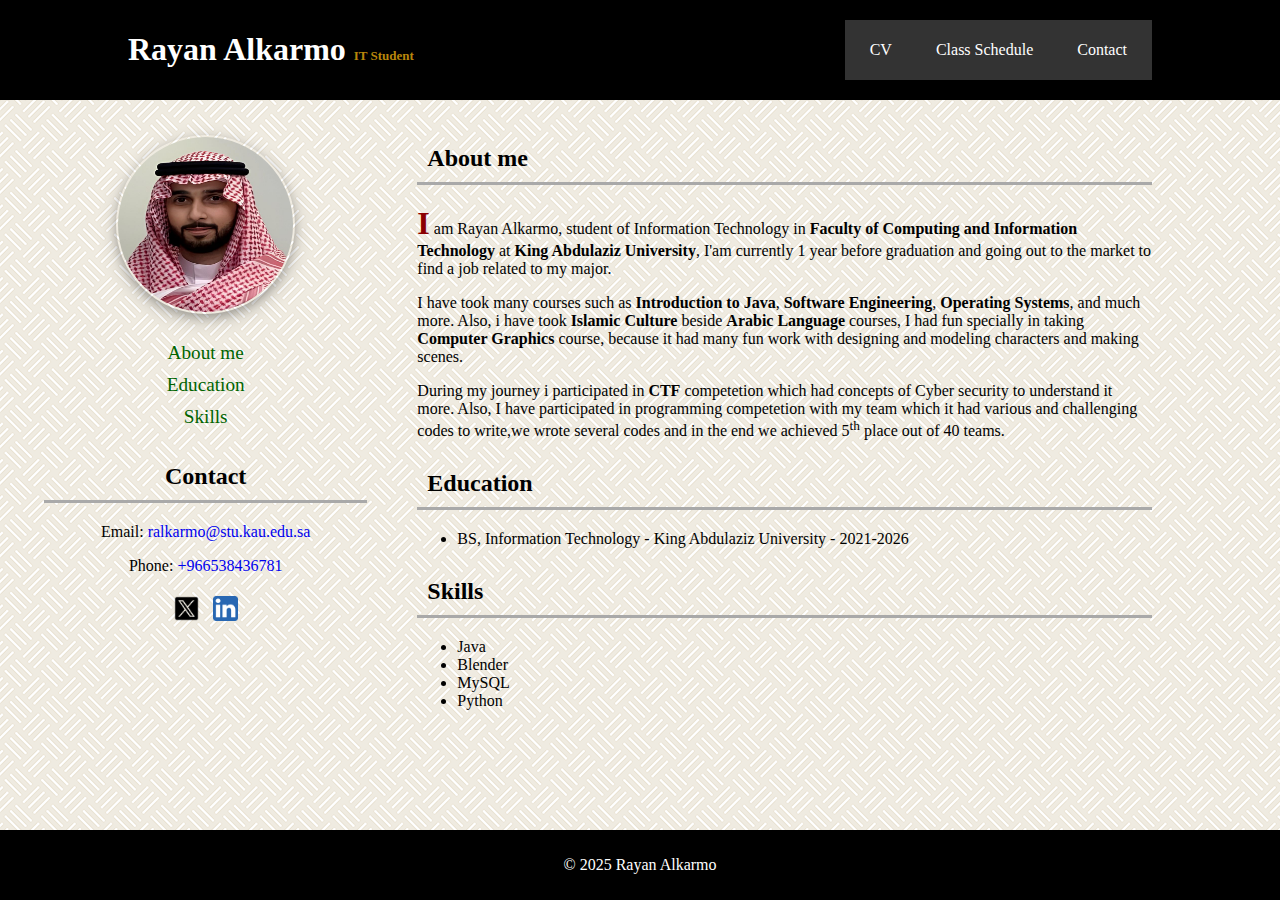
<file: index.html>
<!DOCTYPE html>
<html lang="en">

<head>
    <meta charset="UTF-8">
    <meta name="viewport" content="width=device-width, initial-scale=1.0">
    <title>Rayan Alkarmo</title>
    <link rel="stylesheet" href="style.css">
</head>

<body>

    <header>

        <div class="left-side-header">
            <h1>
                Rayan Alkarmo
                <span id="sub_title">IT Student</span>
            </h1>
        </div>

        <div class="right-side-bar">
            <nav>
                <ul>
                    <li><a href="index.html">CV</a></li>
                    <li><a href="schedule.html">Class Schedule</a></li>
                    <li><a href="contact.html">Contact</a></li>
                </ul>
            </nav>
        </div>

    </header>

    <main class="grid-container">
        <aside class="profile">
            <img src="images/profile.jpg" alt="Rayan Alkarmo" class="profile-pic">
            <ul class="left-side-menu">
                <li><a href="#about_me">About me</a></li>
                <li><a href="#education">Education</a></li>
                <li><a href="#skills">Skills</a></li>
            </ul>

            <h2 class="title">Contact</h2>
            <p>Email: <a href="mailto:ralkarmo@stu.kau.edu.sa">ralkarmo@stu.kau.edu.sa</a></p>
            <p>Phone: <a href="+966538436781">+966538436781</a></p>
            <div>
                <a target="_blank" href="https://x.com/RxRzZ"> <img class="social-media-icon" src="images/x.png"
                        alt="X icon"></a>
                <a target="_blank" href="https://www.linkedin.com"> <img class="social-media-icon"
                        src="images/linkedin.png" alt="linkedin"></a>
            </div>
        </aside>
        <section class="content">
            <h2 id="about_me" class="title">About me</h2>
            <div class="about">
                <p>I am Rayan Alkarmo, student of Information Technology in <strong>Faculty of Computing and Information
                        Technology</strong> at <strong>King Abdulaziz University</strong>, I'am currently 1 year before
                    graduation and going out to the market to find a job related to my major.</p>

                <p>I have took many courses such as <strong>Introduction to Java</strong>, <Strong>Software
                        Engineering</Strong>, <Strong>Operating Systems</Strong>, and much more. Also, i have took
                    <strong>Islamic Culture</strong> beside <strong>Arabic Language</strong> courses, I had fun
                    specially in taking <Strong>Computer Graphics</Strong> course, because it had many fun work with
                    designing and modeling characters and making scenes.</p>

                <p>During my journey i participated in <strong>CTF</strong> competetion which had concepts of Cyber
                    security to understand it more. Also, I have participated in programming competetion with my team
                    which it had various and challenging codes to write,we wrote several codes and in the end we
                    achieved 5<sup>th</sup> place out of 40 teams.</p>
            </div>

            <h2 id="education" class="title">Education</h2>
            <ul>
                <li>BS, Information Technology - King Abdulaziz University - 2021-2026</li>
            </ul>

            <h2 id="skills" class="title">Skills</h2>
            <ul>
                <li>Java</li>
                <li>Blender</li>
                <li>MySQL</li>
                <li>Python</li>
            </ul>
        </section>
    </main>

    <footer>
        <p>&copy; 2025 Rayan Alkarmo</p>
    </footer>
</body>

</html>
</file>
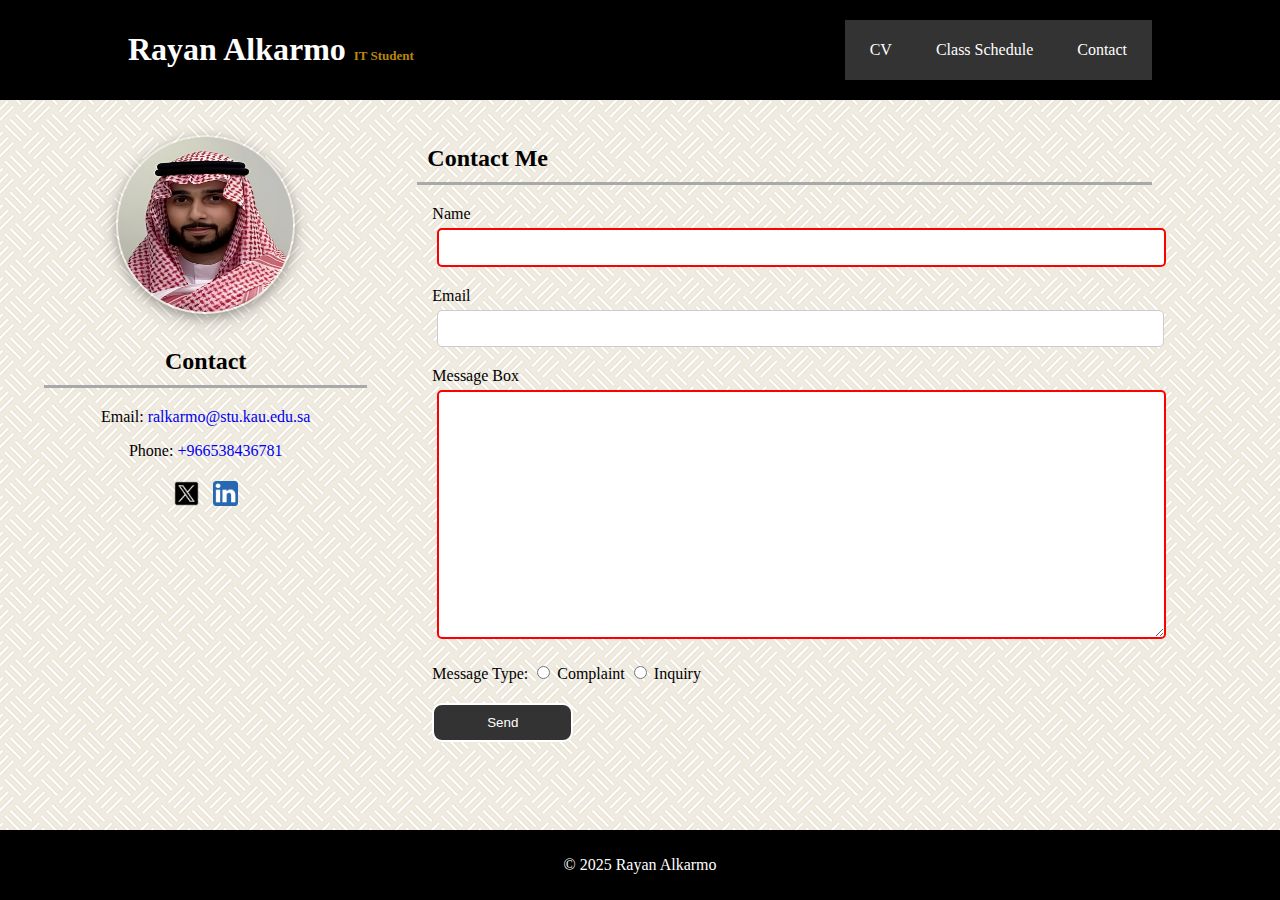
<file: contact.html>
<!DOCTYPE html>
<html lang="en">

<head>
    <meta charset="UTF-8">
    <meta name="viewport" content="width=device-width, initial-scale=1.0">
    <title>Rayan Alkarmo</title>
    <link rel="stylesheet" href="style.css">
</head>

<body>
    <header>

        <div class="left-side-header">
            <h1>
                Rayan Alkarmo
                <span id="sub_title">IT Student</span>
            </h1>
        </div>

        <div class="right-side-bar">
            <nav>
                <ul>
                    <li><a href="index.html">CV</a></li>
                    <li><a href="schedule.html">Class Schedule</a></li>
                    <li><a href="contact.html">Contact</a></li>
                </ul>
            </nav>
        </div>

    </header>
    <main class="grid-container">
        <aside class="profile">
            <img src="images/profile.jpg" alt="Rayan Alkarmo" class="profile-pic">

            <h2 class="title">Contact</h2>
            <p>Email: <a href="mailto:ralkarmo@stu.kau.edu.sa">ralkarmo@stu.kau.edu.sa</a></p>
            <p>Phone: <a href="+966538436781">+966538436781</a></p>
            <div>
                <a target="_blank" href="https://x.com/RxRzZ"> <img class="social-media-icon" src="images/x.png"
                        alt="X icon"></a>
                <a target="_blank" href="https://www.linkedin.com"> <img class="social-media-icon"
                        src="images/linkedin.png" alt="linkedin"></a>
            </div>
        </aside>

        <section class="content">
            <h2 class="title">Contact Me</h2>
            <form action="https://webhook.site/71101a47-69a4-41d1-8209-c6a9fb65cdbf" method="post">
                <div class="form-div">
                    <label for="name">Name</label>
                    <input class="form-control" type="text" id="name" name="name" required>
                </div>
                <div class="form-div">
                    <label for="email">Email</label>
                    <input class="form-control" type="text" id="email" name="email">
                </div>
                <div class="form-div">
                    <label for="message">Message Box</label>
                    <textarea rows="15" class="form-control" type="text" id="message" name="message"
                        required></textarea>
                </div>
                <div class="form-div">
                    <label for="message_type">Message Type:</label>
                    <input class="message_type" type="radio" name="message_type" id="complaint" value="complaint"
                        required>
                    <label for="complaint">Complaint</label>
                    <input class="message_type" type="radio" name="message_type" id="inquiry" value="inquiry" required>
                    <label for="inquiry">Inquiry</label>
                </div>
                <div class="form-div">
                    <input class="form-submit" type="submit" value="Send">
                </div>
            </form>
        </section>
    </main>


    <footer>
        <p>&copy; 2025 Rayan Alkarmo</p>
    </footer>

</body>

</html>
</file>
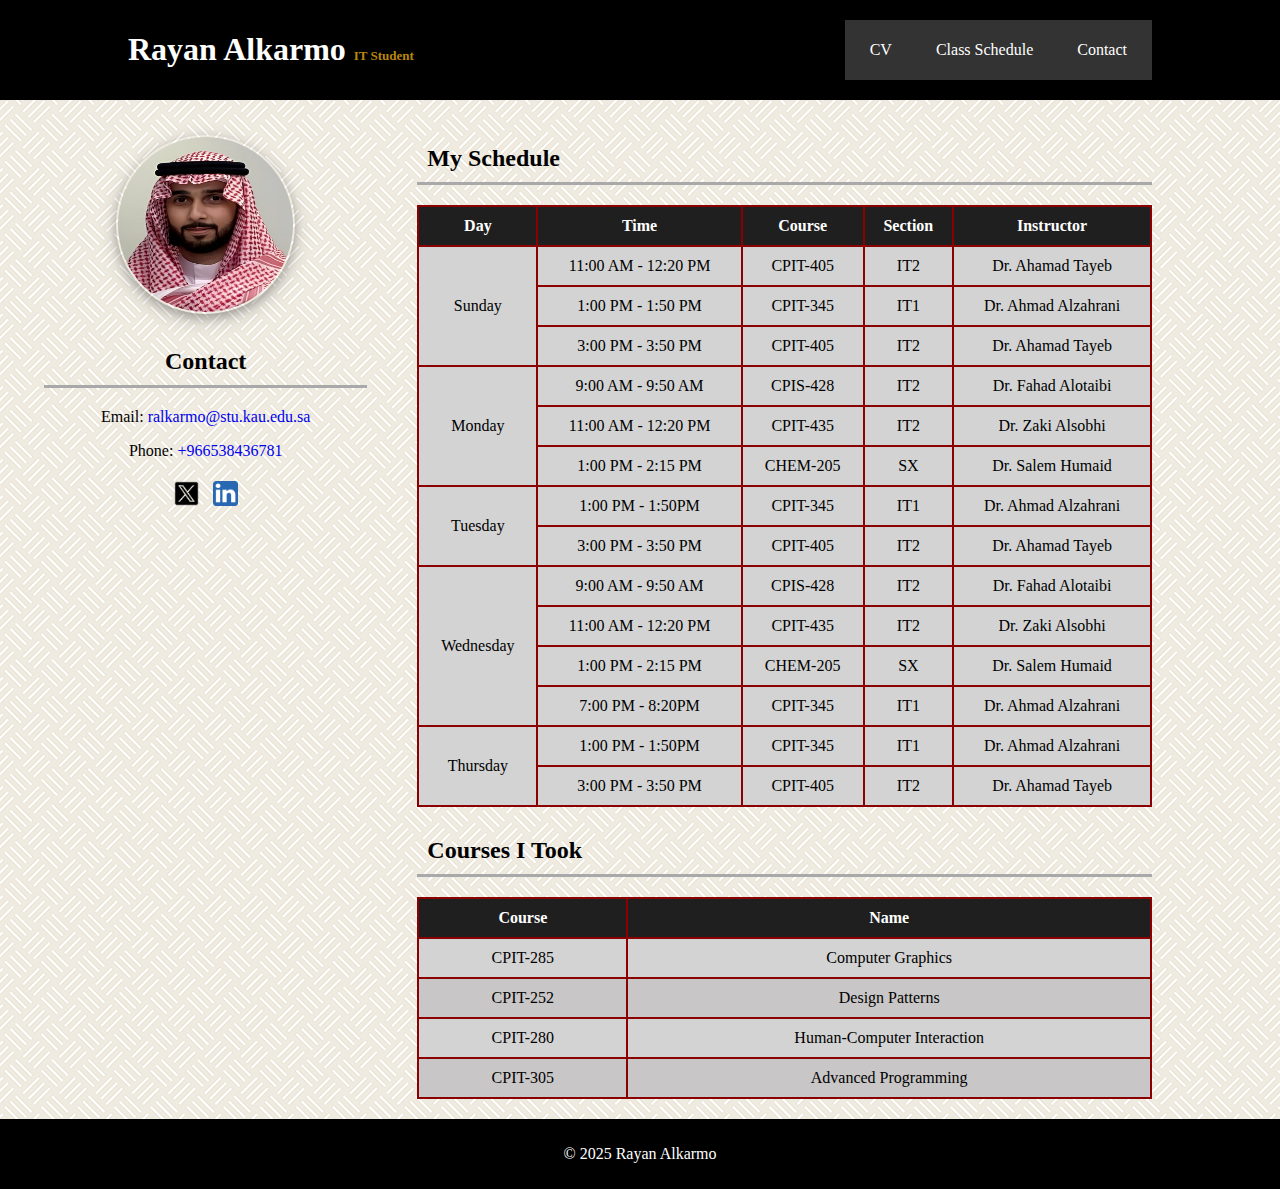
<file: schedule.html>
<!DOCTYPE html>
<html lang="en">

<head>
    <meta charset="UTF-8">
    <meta name="viewport" content="width=device-width, initial-scale=1.0">
    <title>Rayan Alkarmo</title>
    <link rel="stylesheet" href="style.css">
</head>

<body>
    <header>

        <div class="left-side-header">
            <h1>
                Rayan Alkarmo
                <span id="sub_title">IT Student</span>
            </h1>
        </div>

        <div class="right-side-bar">
            <nav>
                <ul>
                    <li><a href="index.html">CV</a></li>
                    <li><a href="schedule.html">Class Schedule</a></li>
                    <li><a href="contact.html">Contact</a></li>
                </ul>
            </nav>
        </div>

    </header>


    <main class="grid-container">
        <aside class="profile">
            <img src="images/profile.jpg" alt="Rayan Alkarmo" class="profile-pic">

            <h2 class="title">Contact</h2>
            <p>Email: <a href="mailto:ralkarmo@stu.kau.edu.sa">ralkarmo@stu.kau.edu.sa</a></p>
            <p>Phone: <a href="+966538436781">+966538436781</a></p>
            <div>
                <a target="_blank" href="https://x.com/RxRzZ"> <img class="social-media-icon" src="images/x.png"
                        alt="X icon"></a>
                <a target="_blank" href="https://www.linkedin.com"> <img class="social-media-icon"
                        src="images/linkedin.png" alt="linkedin"></a>
            </div>
        </aside>
        <section class="content">
            <h2 class="title">My Schedule</h2>
            <div>
                <table>
                    <thead>
                        <tr>
                            <th>Day</th>
                            <th>Time</th>
                            <th>Course</th>
                            <th>Section</th>
                            <th>Instructor</th>
                        </tr>
                    </thead>
                    <tbody>
                        <tr>
                            <td rowspan="3">Sunday</td>
                            <td>11:00 AM - 12:20 PM</td>
                            <td>CPIT-405</td>
                            <td>IT2</td>
                            <td>Dr. Ahamad Tayeb</td>
                        </tr>
                        <tr>
                            <td>1:00 PM - 1:50 PM</td>
                            <td>CPIT-345</td>
                            <td>IT1</td>
                            <td>Dr. Ahmad Alzahrani</td>
                        </tr>
                        <tr>
                            <td>3:00 PM - 3:50 PM</td>
                            <td>CPIT-405</td>
                            <td>IT2</td>
                            <td>Dr. Ahamad Tayeb</td>
                        </tr>
                        <tr>
                            <td rowspan="3">Monday</td>
                            <td>9:00 AM - 9:50 AM</td>
                            <td>CPIS-428</td>
                            <td>IT2</td>
                            <td>Dr. Fahad Alotaibi</td>
                        </tr>
                        <tr>
                            <td>11:00 AM - 12:20 PM</td>
                            <td>CPIT-435</td>
                            <td>IT2</td>
                            <td>Dr. Zaki Alsobhi</td>
                        </tr>
                        <tr>
                            <td>1:00 PM - 2:15 PM</td>
                            <td>CHEM-205</td>
                            <td>SX</td>
                            <td>Dr. Salem Humaid</td>
                        </tr>
                        <tr>
                            <td rowspan="2">Tuesday</td>
                            <td>1:00 PM - 1:50PM</td>
                            <td>CPIT-345</td>
                            <td>IT1</td>
                            <td>Dr. Ahmad Alzahrani</td>
                        </tr>
                        <tr>
                            <td>3:00 PM - 3:50 PM</td>
                            <td>CPIT-405</td>
                            <td>IT2</td>
                            <td>Dr. Ahamad Tayeb</td>
                        </tr>
                        <tr>
                            <td rowspan="4">Wednesday</td>
                            <td>9:00 AM - 9:50 AM</td>
                            <td>CPIS-428</td>
                            <td>IT2</td>
                            <td>Dr. Fahad Alotaibi</td>
                        </tr>
                        <tr>
                            <td>11:00 AM - 12:20 PM</td>
                            <td>CPIT-435</td>
                            <td>IT2</td>
                            <td>Dr. Zaki Alsobhi</td>
                        </tr>
                        <tr>
                            <td>1:00 PM - 2:15 PM</td>
                            <td>CHEM-205</td>
                            <td>SX</td>
                            <td>Dr. Salem Humaid</td>
                        </tr>
                        <tr>
                            <td>7:00 PM - 8:20PM</td>
                            <td>CPIT-345</td>
                            <td>IT1</td>
                            <td>Dr. Ahmad Alzahrani</td>
                        </tr>
                        <tr>
                            <td rowspan="2">Thursday</td>
                            <td>1:00 PM - 1:50PM</td>
                            <td>CPIT-345</td>
                            <td>IT1</td>
                            <td>Dr. Ahmad Alzahrani</td>
                        </tr>
                        <tr>
                            <td>3:00 PM - 3:50 PM</td>
                            <td>CPIT-405</td>
                            <td>IT2</td>
                            <td>Dr. Ahamad Tayeb</td>
                        </tr>
                    </tbody>
                </table>
            </div>
            <h2 class="title">Courses I Took</h2>
            <div>
                <table class="courses">
                    <thead>
                        <tr>
                            <th>Course</th>
                            <th>Name</th>
                        </tr>
                    </thead>
                    <tbody>
                        <tr>
                            <td>CPIT-285</td>
                            <td>Computer Graphics</td>
                        </tr>
                        <tr>
                            <td>CPIT-252</td>
                            <td>Design Patterns</td>
                        </tr>
                        <tr>
                            <td>CPIT-280</td>
                            <td>Human-Computer Interaction</td>
                        </tr>
                        <tr>
                            <td>CPIT-305</td>
                            <td>Advanced Programming</td>
                        </tr>
                    </tbody>
                </table>
            </div>
        </section>
    </main>
    <footer>
        <p>&copy; 2025 Rayan Alkarmo</p>
    </footer>

</body>

</html>
</file>
<file: style.css>
html,
body {
    height: 100%;
    margin: 0;
    padding: 0;
}

body {
    display: grid;
    grid-template-rows: auto 1fr auto;
    grid-template-columns: 1fr;
    grid-template-areas:
        "header"
        "main"
        "footer";
    font-family: 'Times New Roman', Times, serif;
    background-image: url(images/floor-tile.png);
}

header {
    position: sticky;
    top: 0;
    display: flex;
    justify-content: space-between;
    align-items: center;
    grid-area: header;
    text-align: center;

    padding: 10px;
    padding-right: 10%;
    padding-left: 10%;
}

main {
    width: 90%;
    grid-area: main;
}

nav {
    grid-area: nav;
    text-align: center;
    padding: 5px;
}

footer {
    grid-area: footer;
    text-align: center;
    padding: 10px;
}

header {
    background: #000000;
    color: #ffffff;
}

nav {
    background: #333;
}

footer {
    background: #000000;
    color: #ffffff;
}

nav ul {
    list-style: none;
    padding: 0;
}

nav ul li {
    display: inline;
    margin: 0 20px;
}

nav ul li a {
    color: #ffffff;
    text-decoration: none;
}

nav ul li a:hover {
    color: green;
    font-size: medium;
    background-color: beige;
}

.grid-container {
    display: grid;
    grid-template-columns: 1fr 2fr;
    gap: 50px;
    margin-top: 15px;
}

.profile {
    text-align: center;
    margin-left: 12%;
}

.profile-pic {
    width: 175px;
    height: 175px;
    border-radius: 50%;
    margin-top: 20px;

    border: 2px solid transparent;
    animation: borderColorAnimation 3s infinite;
    box-shadow: 0 4px 8px 0 rgba(0, 0, 0, 0.2), 0 6px 20px 0 rgba(0, 0, 0, 0.19);
}

table {
    width: 100%;
    border-collapse: collapse;
}

th,
td {
    border: 2px solid darkred;
    padding: 10px;
    text-align: center;
}

th {
    background: #1f1f1f;
    color: #ffffff
}

tr {
    background: lightgray;
}

table.courses {
    margin-bottom: 20px;
}

.courses tr:hover {
    background: #e4e0e0;
}

.courses tr:nth-child(even) {
    background: #c8c6c6;
}

.courses tr:nth-child(even):hover {
    background: #a8afa8;
}

input[type='text']:focus,
input[type='email']:focus,
textarea:focus {
    background: #e4e0e0;
}

input:required,
textarea:required {
    border: 2px solid red;
}

.about p:first-of-type::first-letter {
    font-size: 2em;
    color: darkred;
    font-weight: bold;
}

#sub_title {
    font-size: small;
    color: darkgoldenrod;
}

.left-side-header {
    float: left;
}

.right-side-header {
    float: right;
}

.social-media-icon {
    width: 25px;
    height: 25px;
    margin: 5px;
    transition-duration: 1s;
}

.social-media-icon:hover {
    width: 30px;
    height: 30px;
    color: pink;
    transition-duration: 1s;
}

.title {
    border-bottom-color: darkgray;
    border-bottom-style: solid;
    border-bottom-width: 3px;
    padding: 10px;
}

a {
    text-decoration: none;
}

.left-side-menu {
    font-size: larger;
    list-style: none;
    padding: 0;
    border-radius: 5px;
}

.left-side-menu:hover {
    cursor: pointer;
    background-color: lightcoral;
}

.left-side-menu li {
    padding-top: 5px;
    padding-bottom: 5px;
}

a:hover {
    color: darkgreen;
    background-color: lightsalmon;
}

.left-side-menu a {
    margin: 15px;
    color: darkgreen;
    background-color: transparent;
}

@keyframes borderColorAnimation {
    0% {
        border-color: red;
    }

    20% {
        border-color: orange;
    }

    40% {
        border-color: yellow;
    }

    60% {
        border-color: limegreen;
    }

    80% {
        border-color: blue;
    }

    100% {
        border-color: red;
    }
}

.form-div {
    display: block;
    margin: 15px;
}

.message_type {
    cursor: pointer;
}

.form-control {
    width: 100%;
    padding: 10px;
    margin: 5px;
    border-radius: 5px;
    border: 1px solid #ccc;
}

.form-submit {
    width: 20%;
    padding: 10px;
    margin: 5px;
    margin-left: 0;
    border-radius: 10px;
    border: 2px solid #ffffff;
    background-color: #333;
    color: #ffffff;
    animation: borderColorAnimation 3s infinite;
    transition-duration: .75s;
}

.form-submit:hover {
    cursor: pointer;
    background-color: #000000;
    opacity: 1;
    scale: 1.25 ;
    transition-duration: 1s;
}

.form-submit:active {
    background-color: #444;
}
</file>
